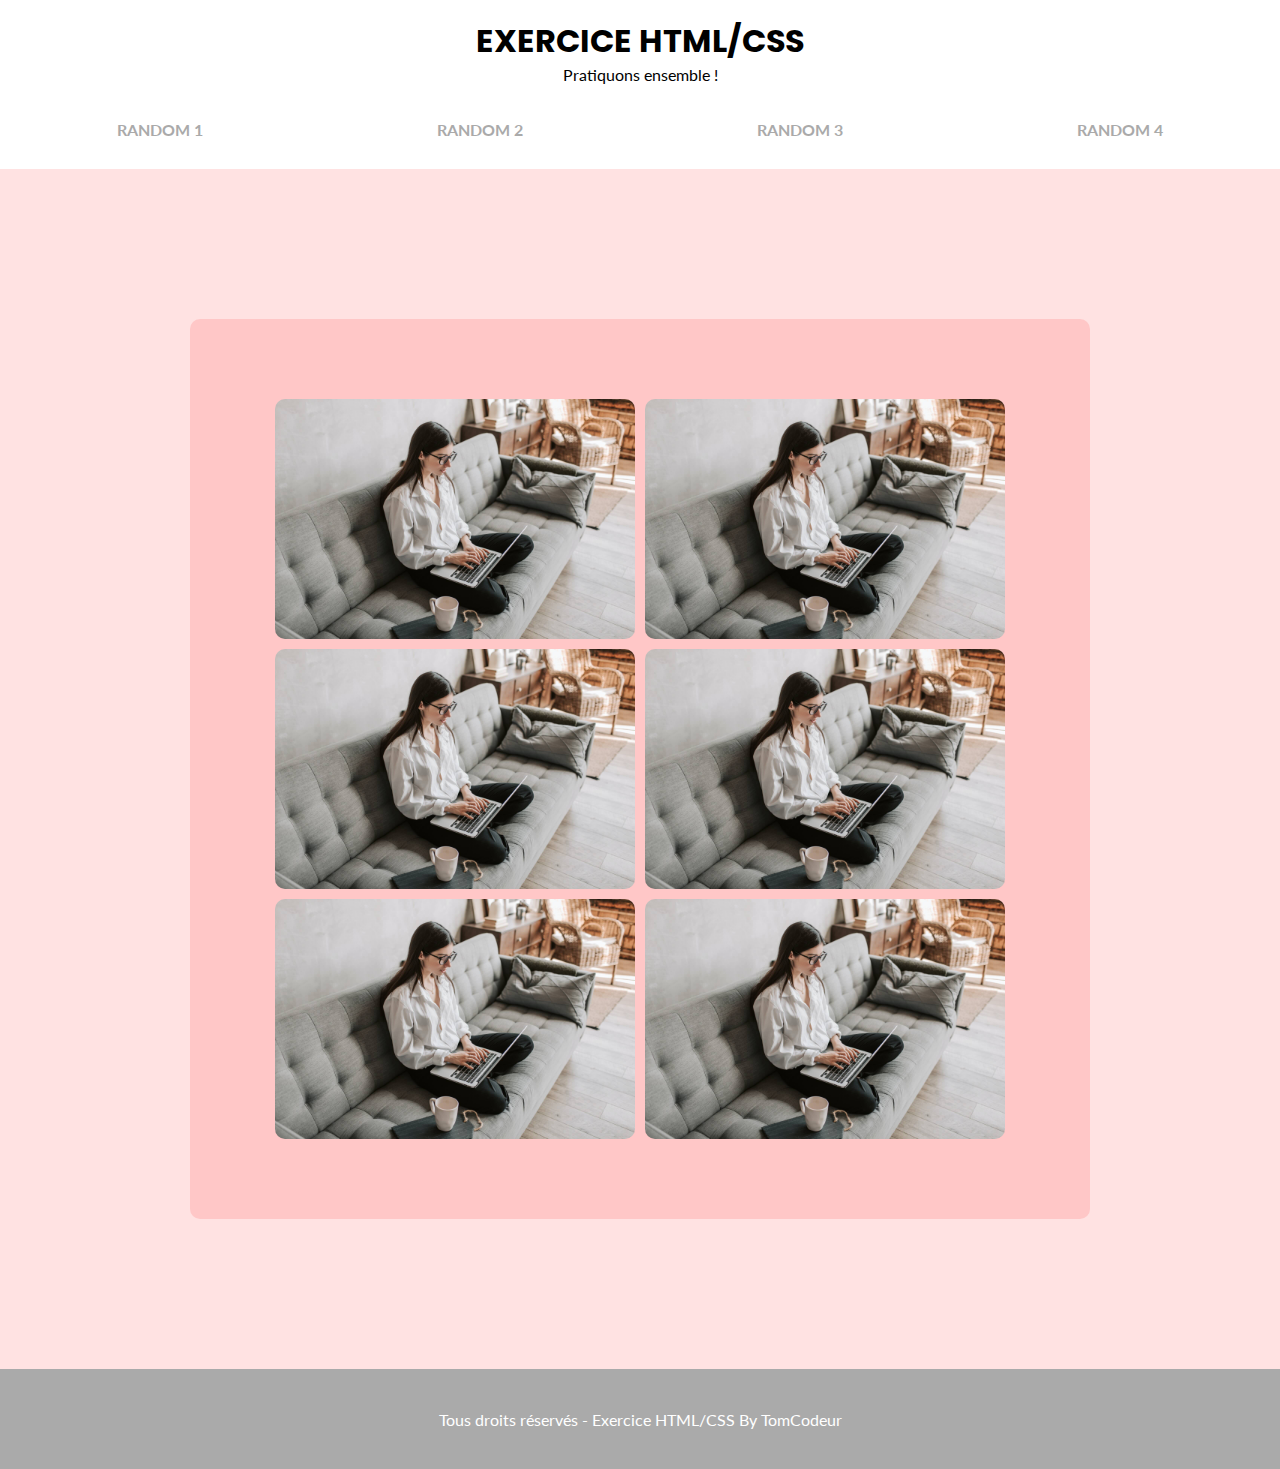
<file: Exercice-10/index.html>
<!DOCTYPE html>
<html lang="en">
<head>
    <meta charset="UTF-8">
    <meta name="viewport" content="width=device-width, initial-scale=1.0">
    <link rel="stylesheet" href="style.css">
    <link href="https://fonts.googleapis.com/css2?family=Lato:ital,wght@1,300&family=Poppins:wght@300&display=swap" rel="stylesheet">
    <title>Document</title>
</head>
<body>

    <header>
            <h1>Exercice HTML/CSS</h1>
            <p>Pratiquons ensemble !</p>
    </header>

    <nav>
        <ul>
            <li><a href="#">Random 1</a></li>
            <li><a href="#">Random 2</a></li>
            <li><a href="#">Random 3</a></li>
            <li><a href="#">Random 4</a></li>
        </ul>
    </nav>

    <section>
            <div class="my-div">
                <div class="my-img">
                    <img src="women.jpg" alt="women">
                    <img src="women.jpg" alt="women">
                    <img src="women.jpg" alt="women">
                    <img src="women.jpg" alt="women">
                    <img src="women.jpg" alt="women">
                    <img src="women.jpg" alt="women">
                </div>
            </div>
    </section> 

    <footer>
            <p>Tous droits réservés - Exercice HTML/CSS By TomCodeur</p>
    </footer>

</body>
</html>
</file>
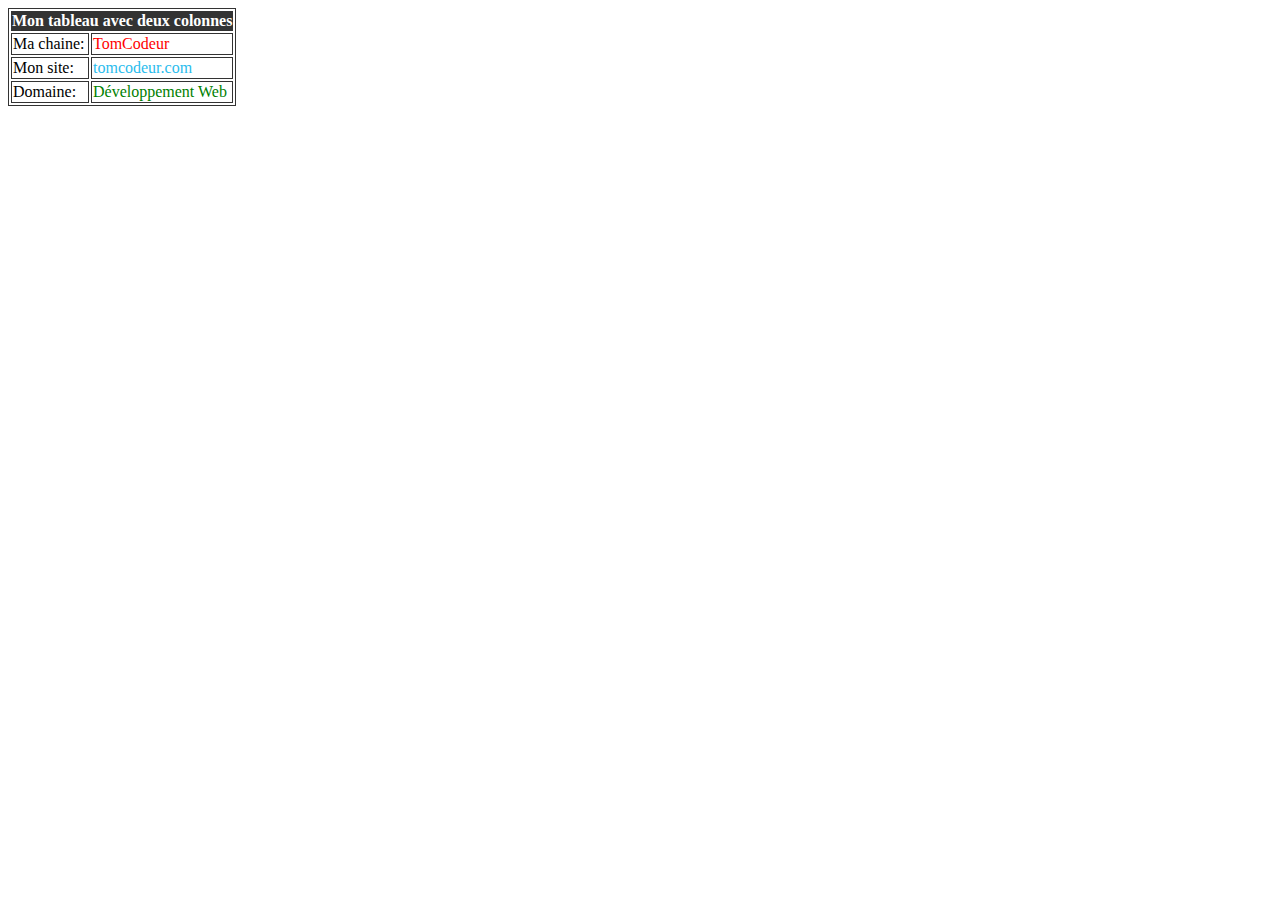
<file: Exercice-5/index.html>
<!DOCTYPE html>
<html lang="en">
<head>
    <meta charset="UTF-8">
    <meta name="viewport" content="width=device-width, initial-scale=1.0">
    <link rel="stylesheet" href="style.css">
    <title>Document</title>
</head>
<body>
    <table>
        <thead>
            <tr>
                <th colspan="2">Mon tableau avec deux colonnes</th>
            </tr>
        </thead>
        <tbody>
            <tr>
                <td>Ma chaine:</td>
                <td style="color: red">TomCodeur</td>
            </tr>
            <tr>
                <td>Mon site:</td>
                <td style="color:#2ABCED">tomcodeur.com</td>
            </tr>
            <tr>
                <td>Domaine:</td>
                <td style="color: green">Développement Web</td>
            </tr>
        </tbody>
    </table>
</body>
</html>
</file>
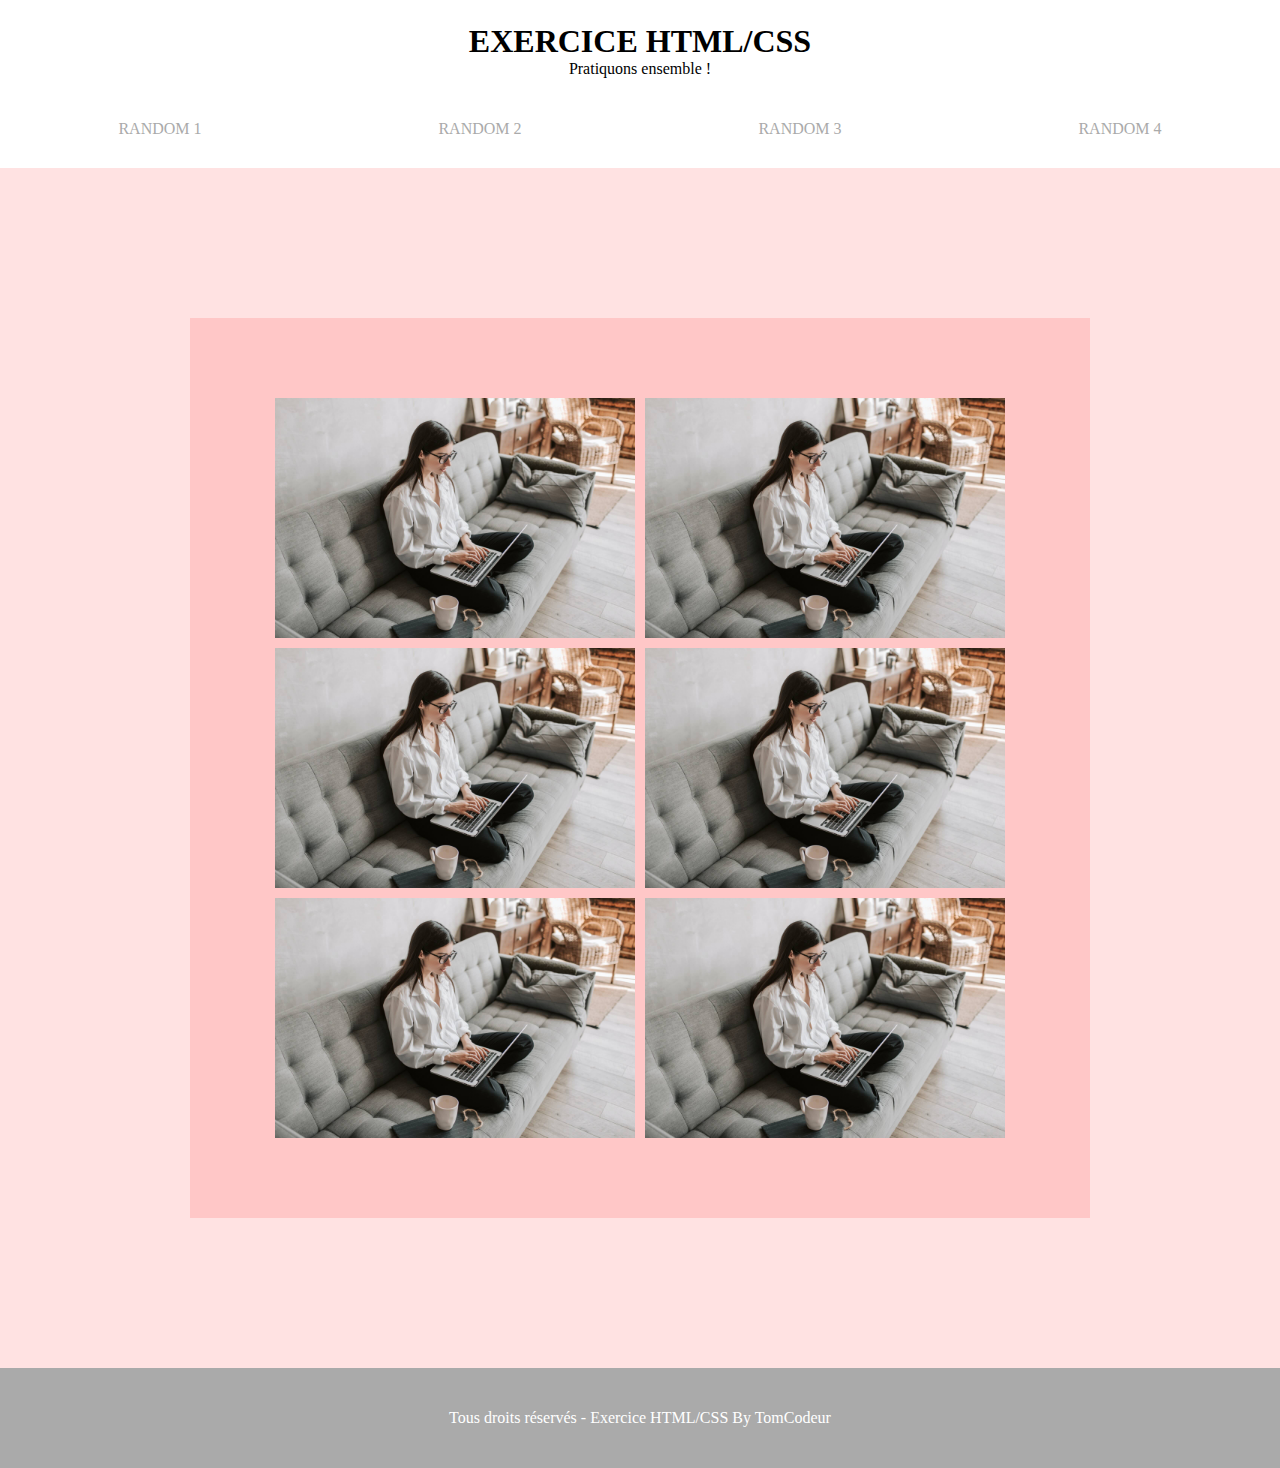
<file: Exercice-9/index.html>
<!DOCTYPE html>
<html lang="en">
<head>
    <meta charset="UTF-8">
    <meta name="viewport" content="width=device-width, initial-scale=1.0">
    <link rel="stylesheet" href="style.css">
    <title>Document</title>
</head>
<body>

    <header>
            <h1>Exercice HTML/CSS</h1>
            <p>Pratiquons ensemble !</p>
    </header>

    <nav>
        <ul>
            <li><a href="#">Random 1</a></li>
            <li><a href="#">Random 2</a></li>
            <li><a href="#">Random 3</a></li>
            <li><a href="#">Random 4</a></li>
        </ul>
    </nav>

    <section>
            <div class="my-div">
                <div class="my-img">
                    <img src="women.jpg" alt="women">
                    <img src="women.jpg" alt="women">
                    <img src="women.jpg" alt="women">
                    <img src="women.jpg" alt="women">
                    <img src="women.jpg" alt="women">
                    <img src="women.jpg" alt="women">
                </div>
            </div>
    </section> 

    <footer>
            Tous droits réservés - Exercice HTML/CSS By TomCodeur
    </footer>

</body>
</html>
</file>
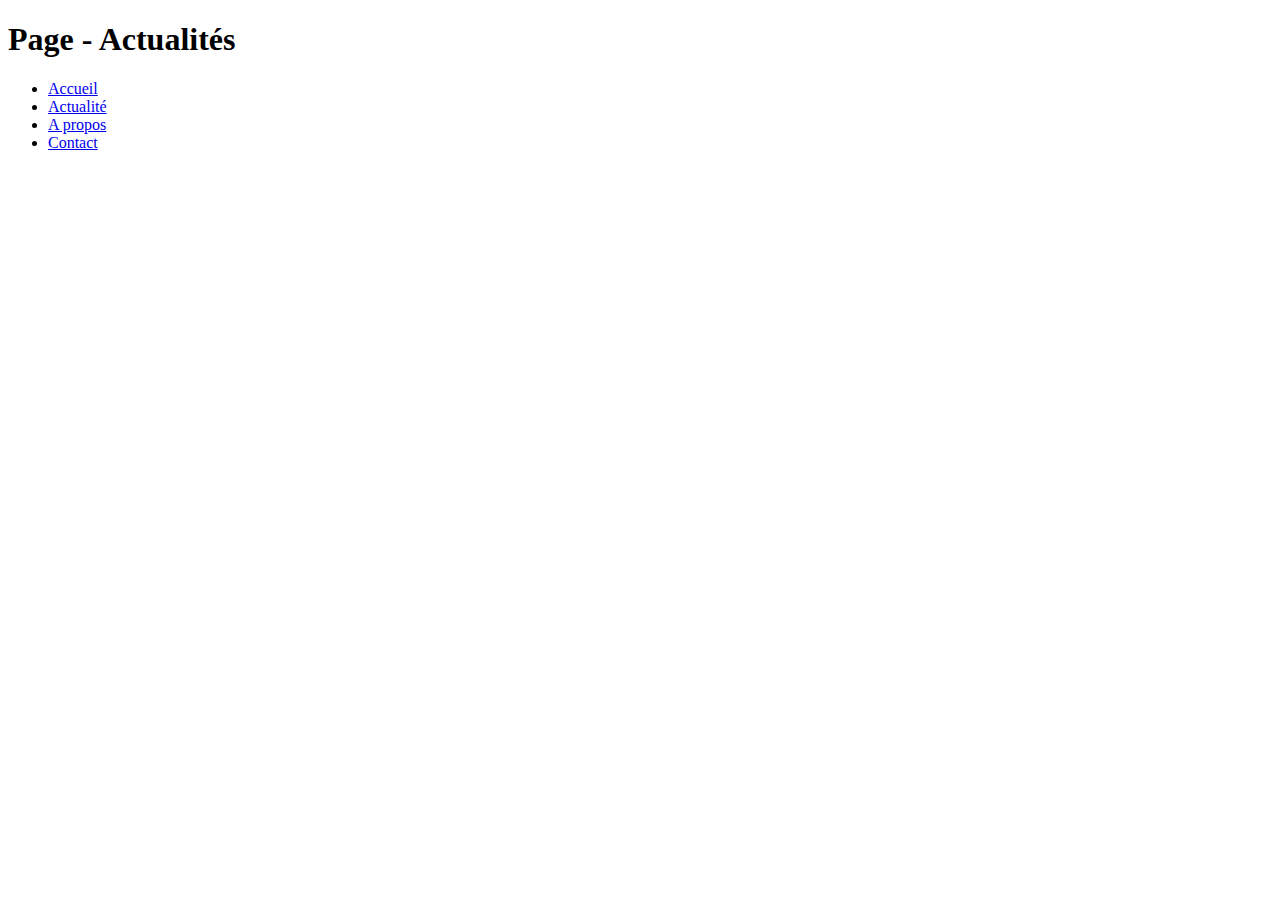
<file: Exercice-2/actus.html>
<!DOCTYPE html>
<html lang="en">
<head>
    <meta charset="UTF-8">
    <meta name="viewport" content="width=device-width, initial-scale=1.0">
    <title>Document</title>
</head>
<body>
    <h1>Page - Actualités</h1>

    <ul>
        <li><a href="index.html">Accueil</a></li>
        <li><a href="actus.html">Actualité</a></li>
        <li><a href="apropos.html">A propos</a></li>
        <li><a href="contact.html">Contact</a></li>
    </ul>
    
</body>
</html>
</file>
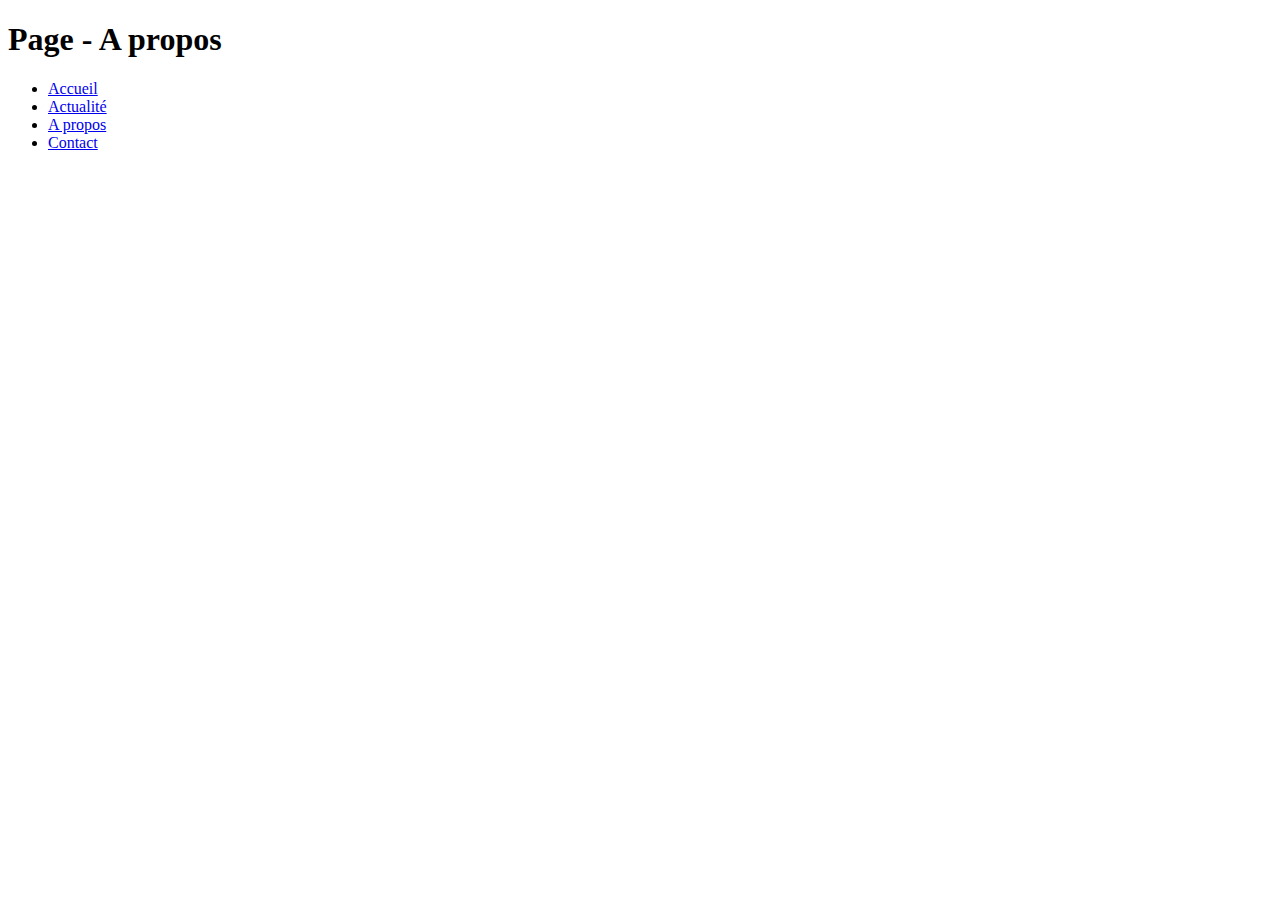
<file: Exercice-2/apropos.html>
<!DOCTYPE html>
<html lang="en">
<head>
    <meta charset="UTF-8">
    <meta name="viewport" content="width=device-width, initial-scale=1.0">
    <title>Document</title>
</head>
<body>
    <h1>Page - A propos</h1>

    <ul>
        <li><a href="index.html">Accueil</a></li>
        <li><a href="actus.html">Actualité</a></li>
        <li><a href="apropos.html">A propos</a></li>
        <li><a href="contact.html">Contact</a></li>
    </ul>
    
</body>
</html>
</file>
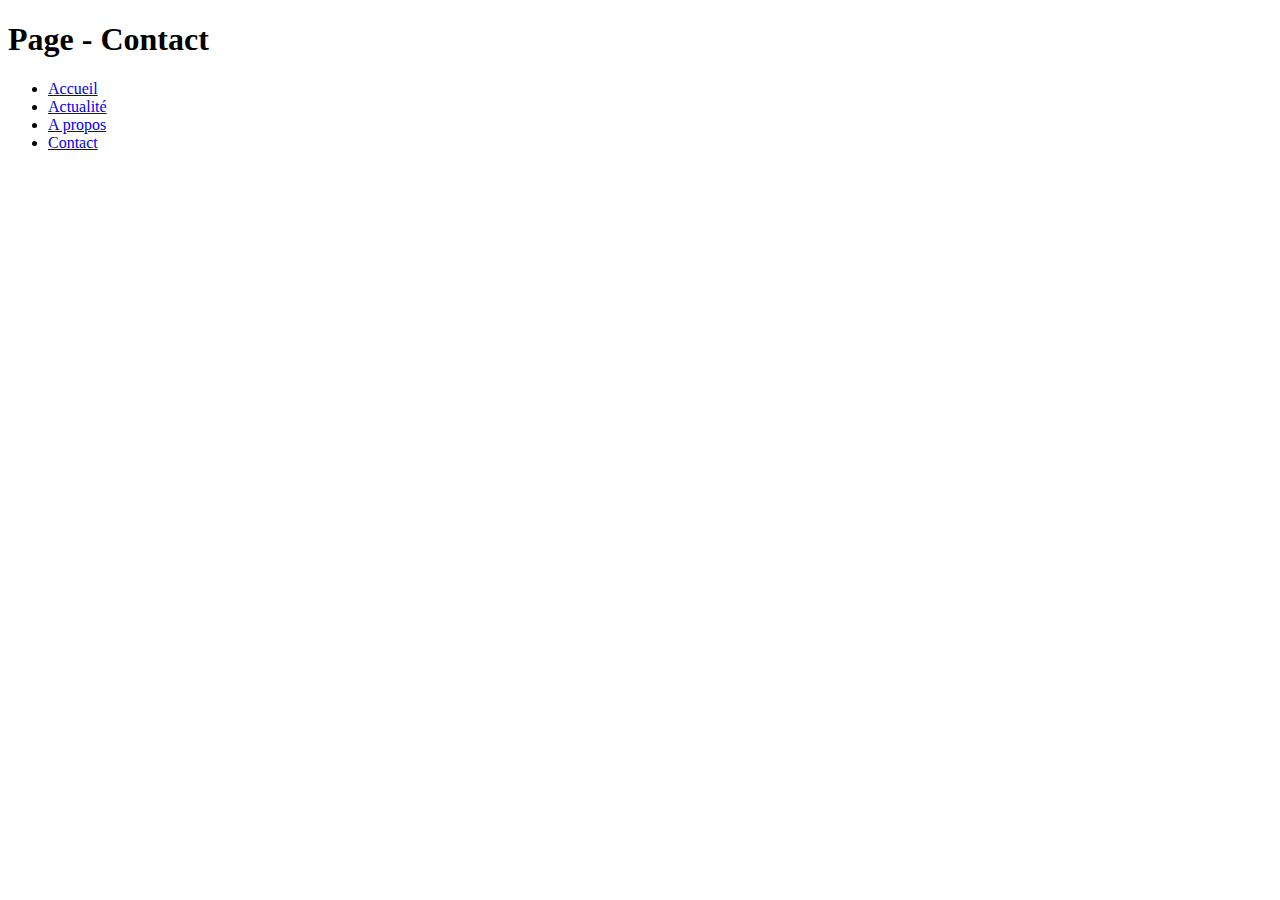
<file: Exercice-2/contact.html>
<!DOCTYPE html>
<html lang="en">
<head>
    <meta charset="UTF-8">
    <meta name="viewport" content="width=device-width, initial-scale=1.0">
    <title>Document</title>
</head>
<body>
    <h1>Page - Contact</h1>

    <ul>
        <li><a href="index.html">Accueil</a></li>
        <li><a href="actus.html">Actualité</a></li>
        <li><a href="apropos.html">A propos</a></li>
        <li><a href="contact.html">Contact</a></li>
    </ul>
    
</body>
</html>
</file>
<file: Exercice-10/style.css>
/* DEBUT DU STYLE GENERAL */

* {
    margin: 0;
    padding: 0;
}

h1 {
    text-transform: uppercase;
    font-family: 'Poppins', sans-serif;
}

p {
    font-family: 'Lato', sans-serif;
}

ul{
    list-style: none;
    font-family: 'Lato', sans-serif;
    font-weight: bold;
}

a {
    text-decoration: none;
}


/* FIN DU STYLE GENERAL */


/* DEBUT EN-TETE */

header {
    width: 100%;
    height: 100px;
    display: flex;
    flex-direction: column;
    justify-content: center;
    align-items: center;
}

/* FIN EN-TETE */


/* DEBUT DE LA NAVIGATION */

nav ul {
    display: flex;
    justify-content: space-around;
    margin-top: 20px;
    margin-bottom: 30px;
    text-transform: uppercase;
}

nav a {
    color:#aaaaaa;
}

nav a:hover {
    color:#535353;
}

/* FIN DE LA NAVIGATION */


/* DEBUT CONTENU */

section {
    width: 100%;
    height: 1200px;
    background-color:#ffe2e2;
    display: flex;
    justify-content: center;
    align-items: center;
    flex-wrap: wrap;
}

.my-div {
    width: 900px;
    height: 900px;
    background-color:#ffc7c7;
    display: flex;
    align-items: center;
    justify-content: center;
    border-radius: 10px;
}

.my-img {
    display: flex;
    flex-wrap: wrap;
    justify-content: center;
}

.my-img img{
    border-radius: 15px;
}

.my-div img {
    width: 40%;
    padding: 5px 5px;
}

.my-div img:hover {
    opacity: 0.4;
}

/* FIN CONTENU */


/* DEBUT PIED DE PAGE */

footer {
    width: 100%;
    height: 100px;
    background-color: #aaaaaa;
    display: flex;
    justify-content: center;
    align-items: center;
    color: white;
}

/* FIN PIED DE PAGE */
</file>
<file: Exercice-5/style.css>
table,
td {
    border: 1px solid #333;
}

thead,
tfoot {
    background-color: #333;
    color: #fff;
}
</file>
<file: Exercice-9/style.css>
/* DEBUT DU STYLE GENERAL */

* {
    margin: 0;
    padding: 0;
}

h1 {
    text-transform: uppercase;
}

ul{
    list-style: none;
}

a {
    text-decoration: none;
}

/* FIN DU STYLE GENERAL */


/* DEBUT EN-TETE */

header {
    width: 100%;
    height: 100px;
    display: flex;
    flex-direction: column;
    justify-content: center;
    align-items: center;
}

/* FIN EN-TETE */


/* DEBUT DE LA NAVIGATION */

nav ul {
    display: flex;
    justify-content: space-around;
    margin-top: 20px;
    margin-bottom: 30px;
    text-transform: uppercase;
}

nav a {
    color:#aaaaaa;
}

nav a:hover {
    color:#535353;
}

/* FIN DE LA NAVIGATION */


/* DEBUT CONTENU */

section {
    width: 100%;
    height: 1200px;
    background-color:#ffe2e2;
    display: flex;
    justify-content: center;
    align-items: center;
    flex-wrap: wrap;
}

.my-div {
    width: 900px;
    height: 900px;
    background-color:#ffc7c7;
    display: flex;
    align-items: center;
    justify-content: center;
}

.my-img {
    display: flex;
    flex-wrap: wrap;
    justify-content: center;
}

.my-div img {
    width: 40%;
    padding: 5px 5px;
}

.my-div img:hover {
    opacity: 0.4;
}

/* FIN CONTENU */


/* DEBUT PIED DE PAGE */

footer {
    width: 100%;
    height: 100px;
    background-color: #aaaaaa;
    display: flex;
    justify-content: center;
    align-items: center;
    color: white;
}

/* FIN PIED DE PAGE */
</file>
